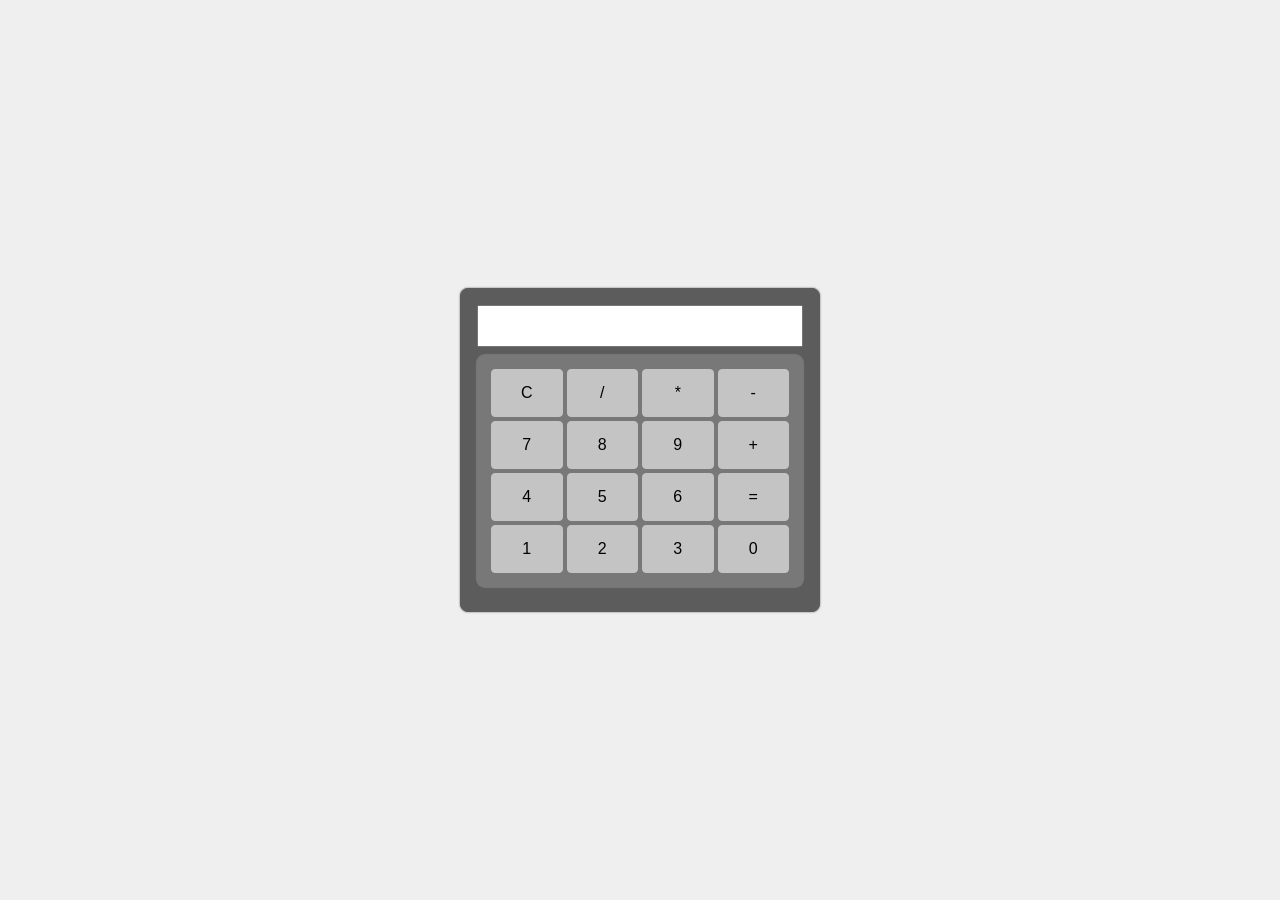
<file: Index.html>
<!DOCTYPE html>
<html lang="en">
<head>
    <meta charset="UTF-8">
    <title>Calculadora</title>
    <link rel="stylesheet" href="Calculadora.css">
    <script src="Calculadora.js" defer></script>
</head>
<body>
<main>
    <div class="calculadora" id="calculadora">
      <input type="text" id="resultado" class="display" readonly>
        <div class="keys" id="keys">
            <button class="limpar" aria-label="Limpar calculadora">C</button>

            <button class="operador" data-value="/">/</button>
            <button class="operador" data-value="*">*</button>
            <button class="operador" data-value="-">-</button>

            <button class="numero" data-value="7">7</button>
            <button class="numero" data-value="8">8</button>
            <button class="numero" data-value="9">9</button>
            <button class="operador" data-value="+">+</button>

            <button class="numero" data-value="4">4</button>
            <button class="numero" data-value="5">5</button>
            <button class="numero" data-value="6">6</button>
            <button class="resultado">=</button>

            <button class="numero" data-value="1">1</button>
            <button class="numero" data-value="2">2</button>
            <button class="numero" data-value="3">3</button>
            <button class="numero" data-value="0">0</button>


        </div>
    </div>
</main>
</body>
</html>
</file>
<file: Calculadora.css>
*{
    box-sizing:border-box;
;}

body{
    margin:0;
    font-family: Arial, Helvetica, sans-serif;
    font-size: 16px;
    background:#efefef;
}
main{
    display: flex;
    justify-content: center;
    align-items: center;

    min-height:100vh;
    padding: 24px 16px;
}
.calculadora{
    width: 100%;
    max-width: 360px;
    min-height: 30vh;
    height:auto;

    padding: 16px;
    background-color: #5c5c5c;
    border: 1px solid #5c5c5c;
    box-shadow: 0 0 2px #5c5c5c;
    border-radius: 8px;
}
input{
    width: 100%;
    min-width: 0;
    padding: 10px;
    font-size: 1rem;
}
.keys{
    display:grid;
    min-height:22vh;
    height:auto;
    grid-template-columns:repeat(4, minmax(0, 1fr));

    gap:4px;
    margin-block: 8px;
    padding:12px;

    background-color:#787878;
    border: 2px solid #787878;
    box-shadow: 0 0 1px 1px #787878;
    border-radius: 8px;
}

button{
    min-width: 0;
    min-height: 48px;
    font-size: 1rem;

    border: 1px solid #c4c4c4;
    background-color: #c4c4c4;
    border-radius:4px;
    transition: transform 0.2s ease, background-color 0.2s ease;
}


@media (hover: hover) {
    button:hover {
        transform: scale(1.1);
    }
}
button:active{
    transform:scale(0.8);
    background-color: #b3b3b3;
    border-color: #b3b3b3;
}

@media (max-width:360px){
    .calculadora {
        padding: 10px;
    }

    .keys {
        padding: 8px;
        gap: 4px;
    }

    button {
        min-height: 42px;
    }
}
</file>
